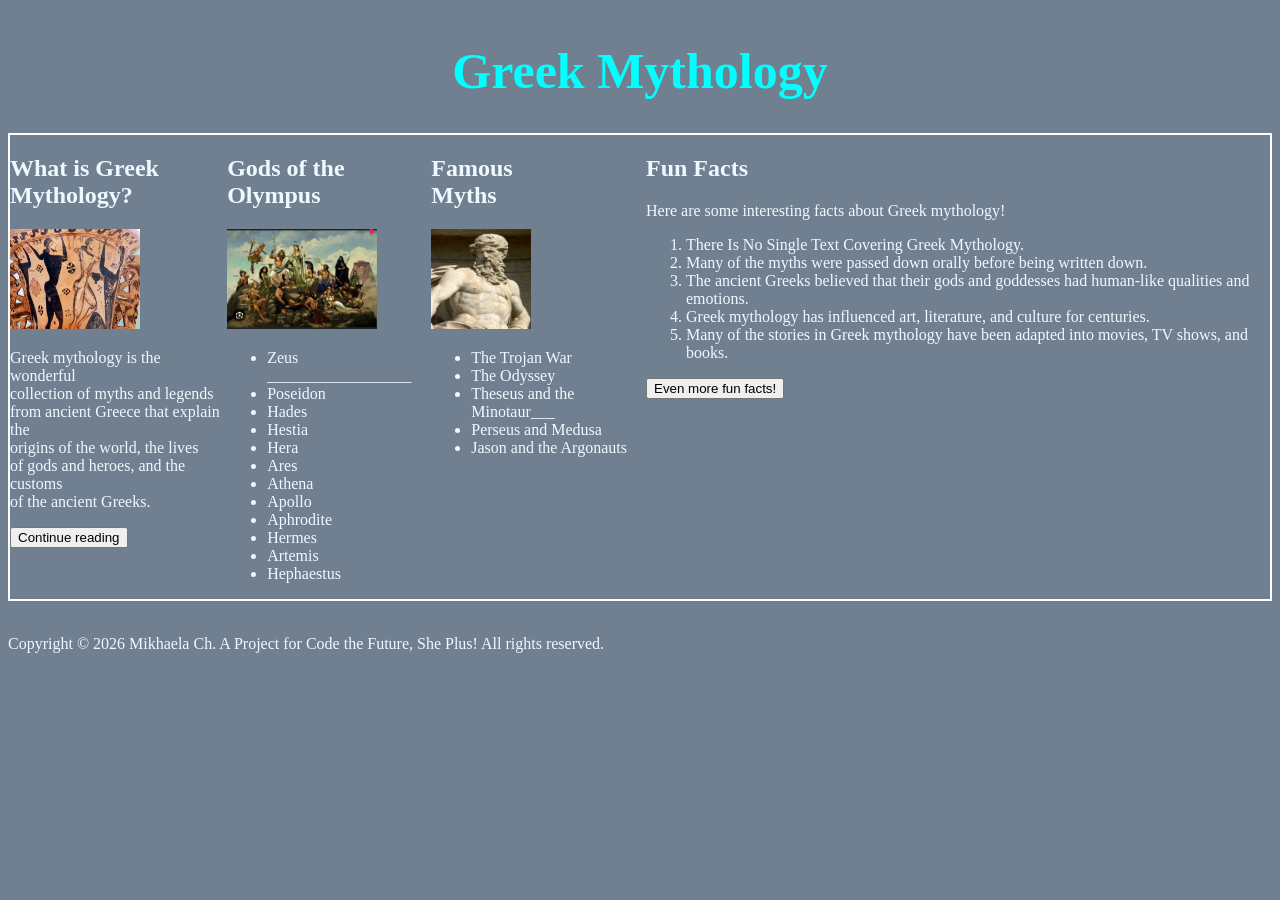
<file: index.html>
<!DOCTYPE html>
<html lang="en">
<head>
    <title>Greek Mythology Mural</title>
    <link rel="stylesheet" type="text/css" href="style.css">
    <meta name="description" content="Greek Mythology Mural website created by Mikhaela Ch. for Code the Future, She Plus!">
    <meta name="keywords" content="Greek Mythology, Greek Gods, Greek Myths, Greek Heroes, Greek Legends, Greek Folklore, Ancient Greece, Classical Mythology">
</head>
<body>
    <div class = "main-title">
    <h1> Greek Mythology </h1>
    </div>
    
    <div class = "content-wrapper">

    <div class = "gods">
        <h2>What is Greek <br> Mythology?</h2>
        <img src="..\Assets\greek_vase.jpeg" height = 100px width = 130px alt="A Greek vase with a black figure painting of men.">
        <p>Greek mythology is the wonderful <br> collection of myths and legends <br> from ancient Greece that explain the <br>origins of the world, the lives <br> of gods and heroes, and the customs <br>of the ancient Greeks.
        </p>
        <button onclick="window.location.href='about.html'" alt="Button redirecting to further reading.">Continue reading</button>
    </div>


    <div class = "gods">  
    <h2>Gods of the <br>Olympus</h2>
    <img src = "..\Assets\greek_gods.jpeg" height = 100px width = 150px alt="Painting of the twelve Olympian Gods.">

     <ul>
        <li>Zeus __________________ </li>
        <li>Poseidon</li>
        <li>Hades</li>
        <li>Hestia</li>
        <li>Hera</li>
        <li>Ares</li>
        <li>Athena</li>
        <li>Apollo</li>
        <li>Aphrodite</li>
        <li>Hermes</li>
        <li>Artemis</li>
        <li>Hephaestus</li>
    </ul>
    </div>

    <div class = "gods">
        <h2>Famous <br>Myths</h2>
        <img src = "..\Assets\marble_statue.jpeg" height = 100px width = 100px alt="A White marble statue depicting a bearded man.">
        <ul>
            <li>The Trojan War</li>
            <li>The Odyssey</li>
            <li>Theseus and the Minotaur___</li>
            <li>Perseus and Medusa</li>
            <li>Jason and the Argonauts</li>
    </div>

    

    <div class = "gods">
        <h2>Fun Facts</h2>
        <p>Here are some interesting facts about Greek mythology!</p>
        <ol>
            <li>There Is No Single Text Covering Greek Mythology.</li>
            <li>Many of the myths were passed down orally before being written down.</li>
            <li>The ancient Greeks believed that their gods and goddesses had human-like qualities and emotions.</li>
            <li>Greek mythology has influenced art, literature, and culture for centuries.</li>
            <li>Many of the stories in Greek mythology have been adapted into movies, TV shows, and books.</li>
        </ol>
        <button onclick="window.location.href='fun_facts.html'" alt="Button redirecting to more fun facts.">Even more fun facts!</button>
    </div>




    </div>

    <br>
    <div class = "footer">
    <p>Copyright © 2026 Mikhaela Ch. A Project for Code the Future, She Plus! All rights reserved.</p>
    </div>

</body>
</file>
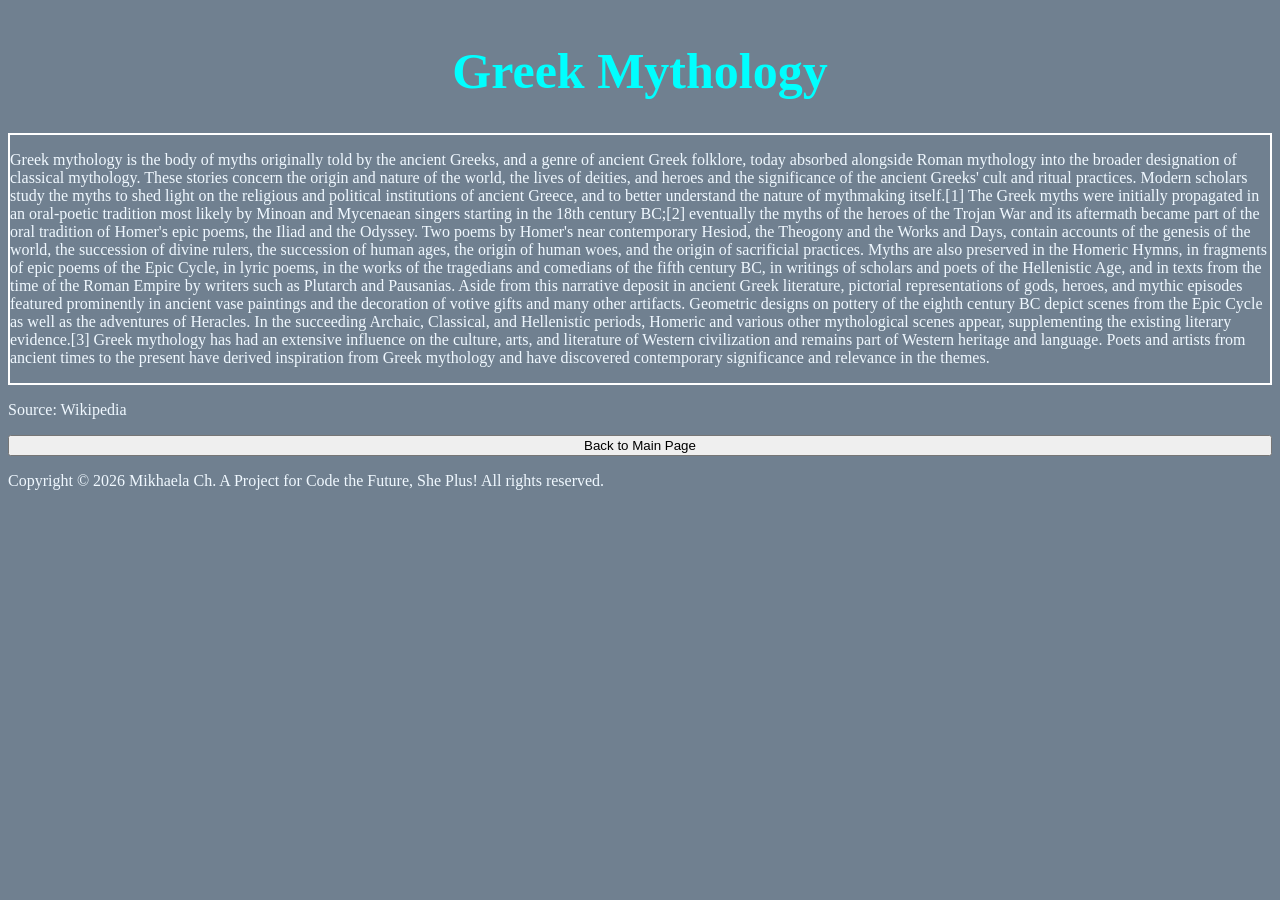
<file: about.html>
<!DOCTYPE html>
<html lang="en">
<head>
    <title>Greek Mythology Mural</title>
    <link rel="stylesheet" type="text/css" href="style.css">
</head>

<body>
    <div class = "main-title">
    <h1> Greek Mythology </h1>
    </div>

    <div class = "content-wrapper">
        <p>
            Greek mythology is the body of myths originally told by the ancient Greeks, and a genre of ancient Greek folklore, today absorbed alongside Roman mythology into the broader designation of classical mythology. These stories concern the origin and nature of the world, the lives of deities, and heroes and the significance of the ancient Greeks' cult and ritual practices. Modern scholars study the myths to shed light on the religious and political institutions of ancient Greece, and to better understand the nature of mythmaking itself.[1]

The Greek myths were initially propagated in an oral-poetic tradition most likely by Minoan and Mycenaean singers starting in the 18th century BC;[2] eventually the myths of the heroes of the Trojan War and its aftermath became part of the oral tradition of Homer's epic poems, the Iliad and the Odyssey. Two poems by Homer's near contemporary Hesiod, the Theogony and the Works and Days, contain accounts of the genesis of the world, the succession of divine rulers, the succession of human ages, the origin of human woes, and the origin of sacrificial practices. Myths are also preserved in the Homeric Hymns, in fragments of epic poems of the Epic Cycle, in lyric poems, in the works of the tragedians and comedians of the fifth century BC, in writings of scholars and poets of the Hellenistic Age, and in texts from the time of the Roman Empire by writers such as Plutarch and Pausanias.

Aside from this narrative deposit in ancient Greek literature, pictorial representations of gods, heroes, and mythic episodes featured prominently in ancient vase paintings and the decoration of votive gifts and many other artifacts. Geometric designs on pottery of the eighth century BC depict scenes from the Epic Cycle as well as the adventures of Heracles. In the succeeding Archaic, Classical, and Hellenistic periods, Homeric and various other mythological scenes appear, supplementing the existing literary evidence.[3]

Greek mythology has had an extensive influence on the culture, arts, and literature of Western civilization and remains part of Western heritage and language. Poets and artists from ancient times to the present have derived inspiration from Greek mythology and have discovered contemporary significance and relevance in the themes.
        </p>
    </div>
    


    <div class = "footer">
        <p>Source: Wikipedia</p>
        <button onclick="window.location.href='index.html'" alt="Button redirecting back to main page">Back to Main Page</button>
    </div>
    
    <div class = "footer">
    <p>Copyright © 2026 Mikhaela Ch. A Project for Code the Future, She Plus! All rights reserved.</p>
    </div>
</body>
</file>
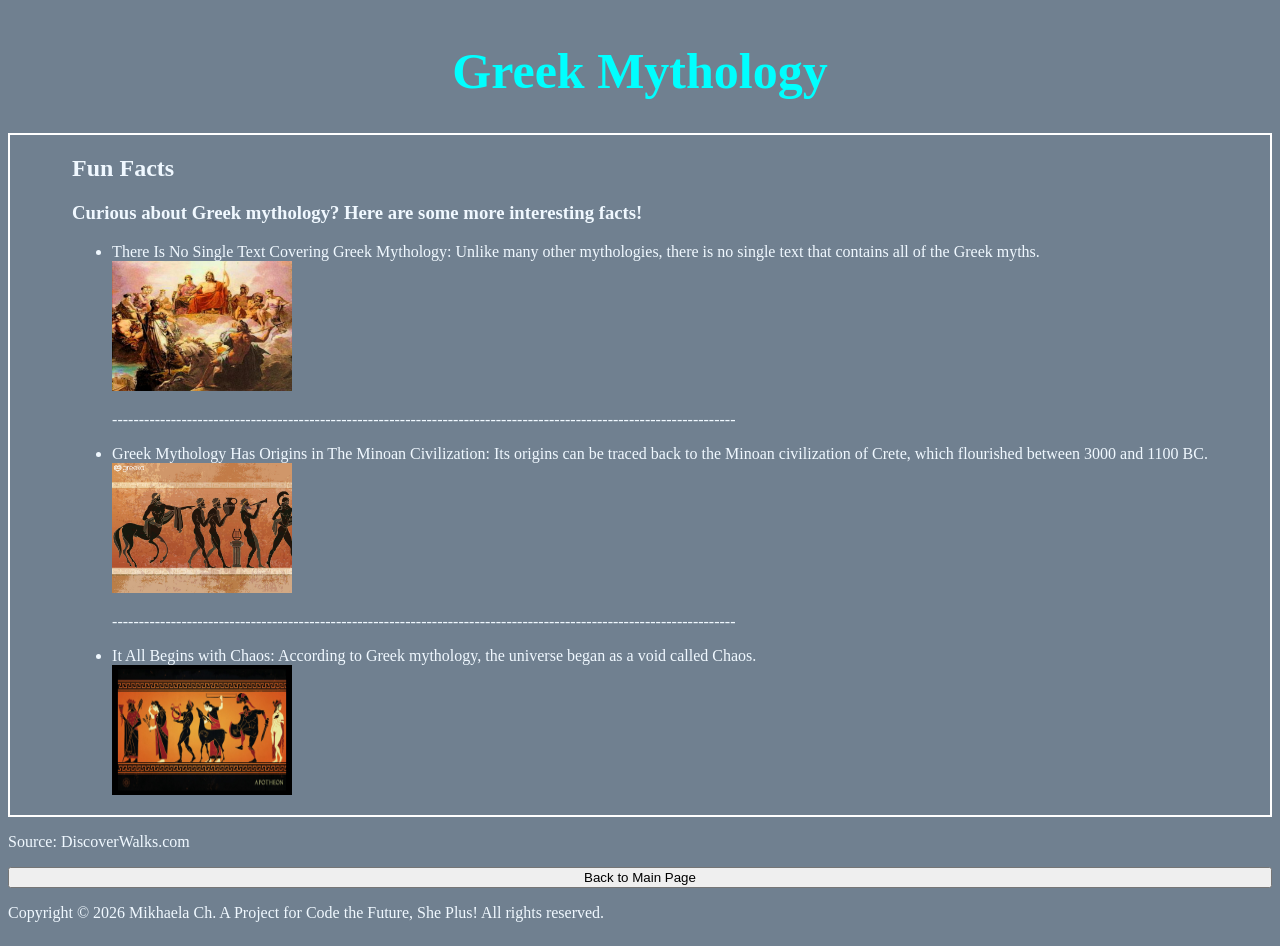
<file: fun_facts.html>
<!DOCTYPE html>
<html lang="en">
<head>
    <title>Greek Mythology Mural</title>
    <link rel="stylesheet" type="text/css" href="style.css">
</head>
<body>
    <div class="main-title">
        <h1>Greek Mythology</h1>
    </div>
    <div class="content-wrapper">
        <div class="gods">
            <h2>Fun Facts</h2>
            <h3>Curious about Greek mythology? Here are some <strong>more</strong> interesting facts!</h3>
            <ul>
                <li>There Is No Single Text Covering Greek Mythology: Unlike many other mythologies, there is no single text that contains all of the Greek myths.</li>
                 <img src = "..\Assets\ff1.jpg" height = 130px width = 180px alt="A renaissance painting depicting the Olympian Gods.">
                <p>---------------------------------------------------------------------------------------------------------------------</p>

                <li>Greek Mythology Has Origins in The Minoan Civilization: Its origins can be traced back to the Minoan civilization of Crete, which flourished between 3000 and 1100 BC.</li>
                <img src = "..\Assets\ff2.jfif" height = 130px width = 180px alt="A Greek vase with a black figure painting of men guided by a Centaur.">
                <p>---------------------------------------------------------------------------------------------------------------------</p>

                <li>It All Begins with Chaos: According to Greek mythology, the universe began as a void called Chaos.</li>
                <img src = "..\Assets\ff3.jpg" height = 130px width = 180px alt="A Greek vase with a colorful painting of men and women.">
            </ul>
        </div>
    </div>


    <div class = "footer">
        <p>Source: DiscoverWalks.com</p>
        <button onclick="window.location.href='index.html'" alt="Button redirecting back to main page">Back to Main Page</button>
    </div>
    
    <div class = "footer">
    <p>Copyright © 2026 Mikhaela Ch. A Project for Code the Future, She Plus! All rights reserved.</p>
    </div>
</body>
</body>
</file>
<file: style.css>
h1{color:aqua;
font-size: 50px;}
body{color:aliceblue}
body{background-color: slategray;}

.main-title{
    display: flex;
    justify-content: center;
}
.content-wrapper{
    display: flex;
    justify-content: center;
    align-content:space-evenly;
    border: 2px white solid;
    flex-direction: row;
}

.footer{
    display: flex;
    justify-content: center;
    align-content:space-around;
    flex-direction: column;
}
</file>
